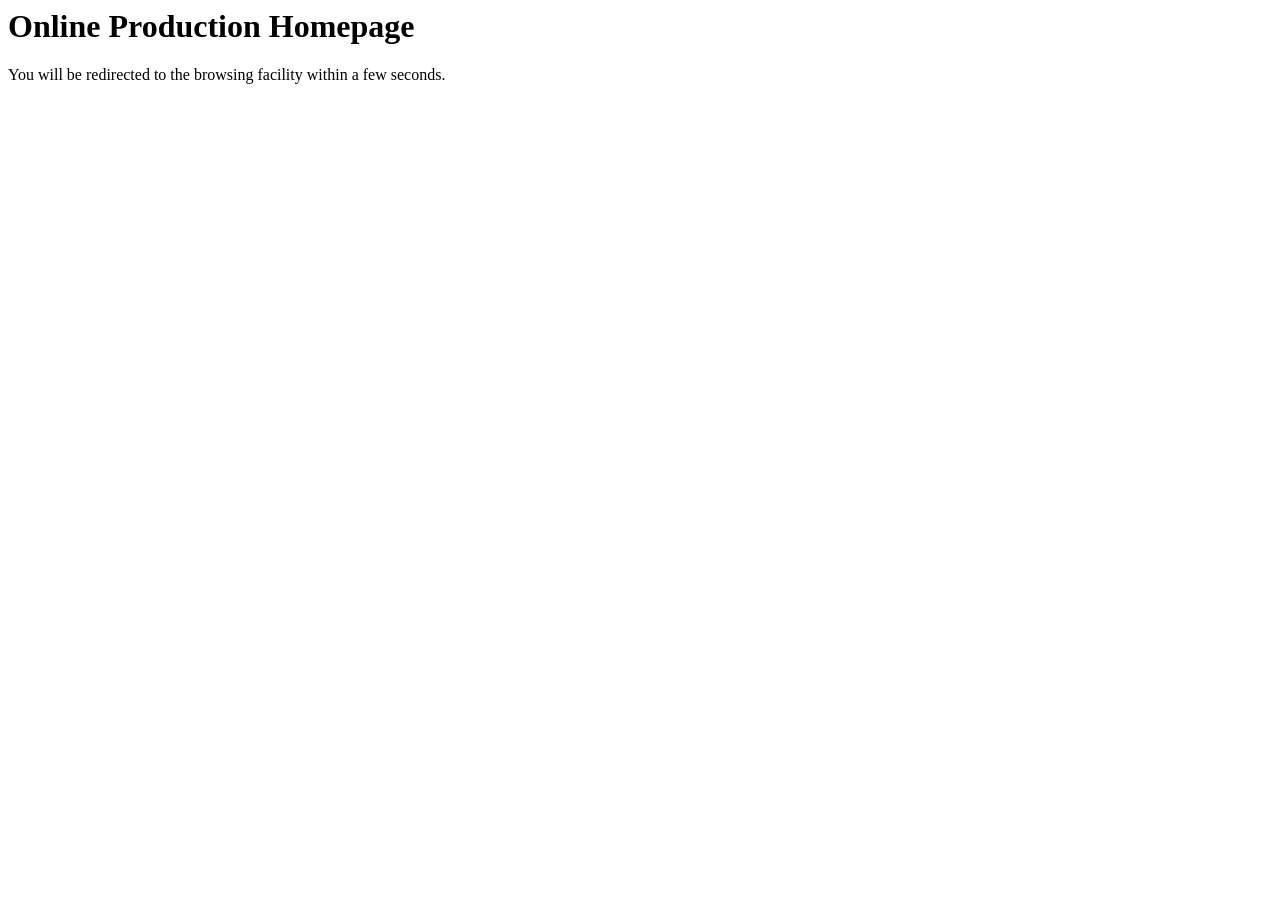
<file: html/index.html>
<!DOCTYPE HTML PUBLIC "-//W3C//DTD HTML 4.01 Transitional//EN">
<html>
<head>
  <meta http-equiv="Content-Type" content="text/html; charset=iso-8859-1">
  <meta http-equiv="REFRESH" content="0; URL=mon.cgi?runselect=1">
  <title>Online Production Homepage</title>
</head>

<body>
   
<h1>Online Production Homepage</h1>

<P>You will be redirected to the browsing facility within a few seconds.

</body>
</html>
</file>
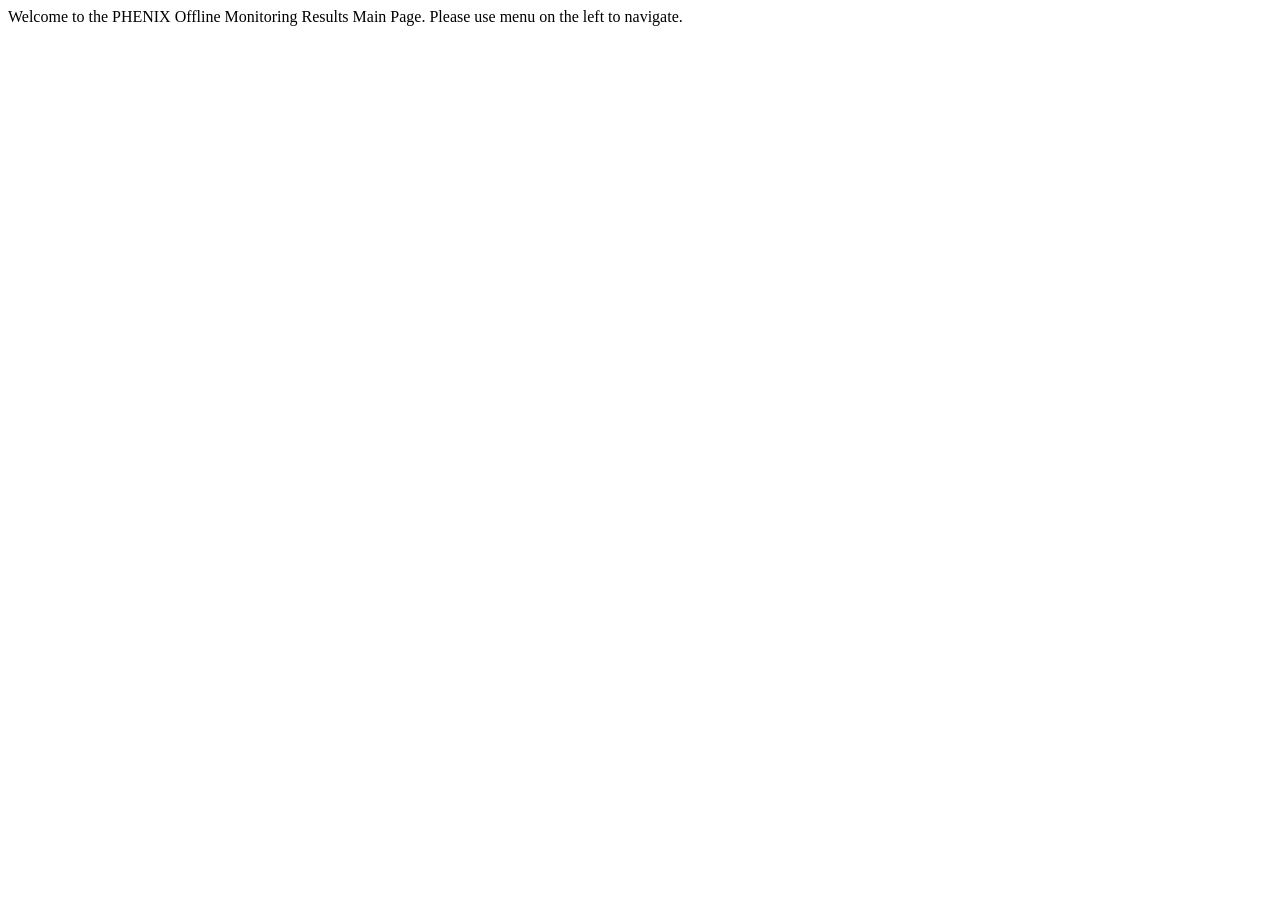
<file: html/main.html>
<!DOCTYPE HTML PUBLIC "-//W3C//DTD HTML 4.01 Transitional//EN">
<html>
<head>
<title>Offline Monitoring Results Main Page</title>

<script type="text/javascript" src="mtmtrack.js">
</script>
</head>

<body>
<p>Welcome to the PHENIX Offline Monitoring Results Main Page. Please use menu on the left to navigate.</p>

</body>
</html>
</file>
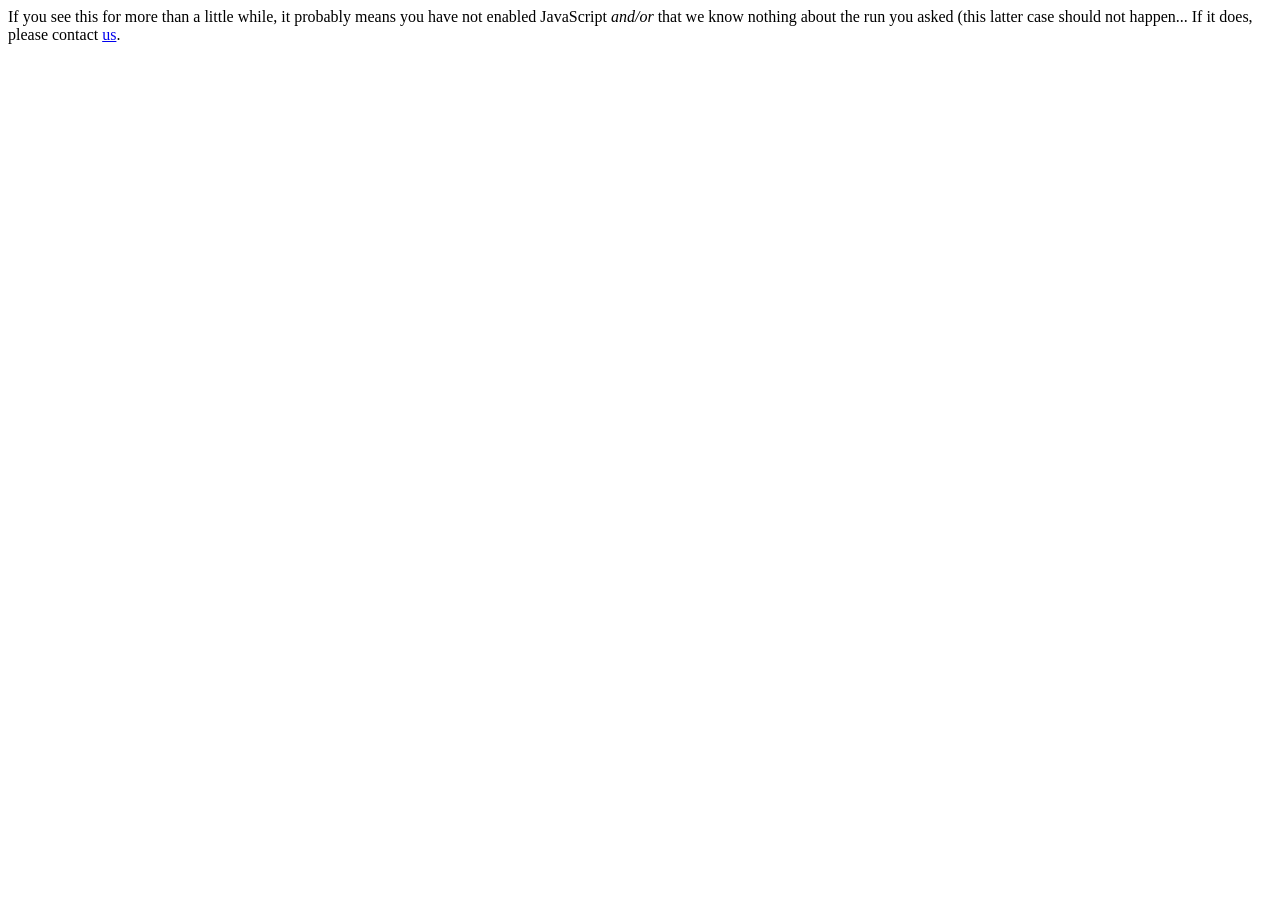
<file: html/menu_empty.html>
<!DOCTYPE HTML PUBLIC "-//W3C//DTD HTML 4.01 Transitional//EN">
<html>
<head>
<title>Run not found ?</title>
<style type="text/css" id="mtmsheet">
/* this is only a Mozilla quirk fix */
</style>
</head>
<body>
<!-- blank page -->

<!--
<p>This document is shown to users before it is replaced by the tree menu. A link to 'menu.html' is useful for those who do not have JavaScript enabled.  Example:</p>
<p><a href="menu.html">No JavaScript?</a></p>
-->

<p>If you see this for more than a little while, it probably means you have not enabled JavaScript <em>and/or</em> that we know nothing about the run you asked (this latter case should not happen... If it does, please contact <A HREF="mailto:aphecetc@in2p3.fr">us</A>.


</body>
</html>
</file>
